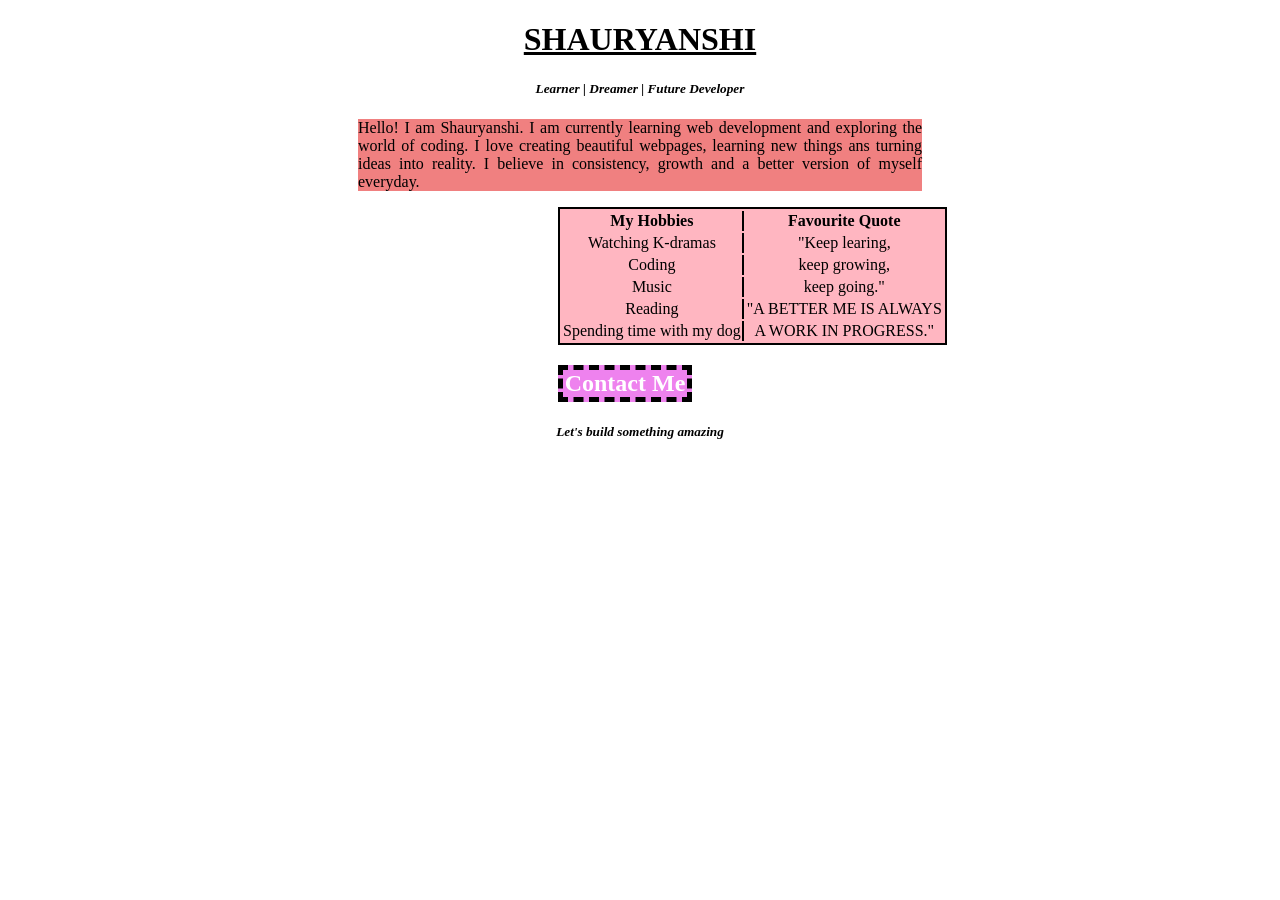
<file: card.html>
<!DOCTYPE html>
<html lang="en">
<head>
    <meta charset="UTF-8">
    <meta name="viewport" content="width=device-width, initial-scale=1.0">
    <title>Document</title>
    <style>
        h1{
            font-weight: bold;
            text-align: center;
            text-decoration: underline;
        }
        h5{
            font-style: italic;
            text-align: center;
        }
        p{
        background-color: lightcoral;
        font-family: cursive;
        text-align: justify;
        margin-left: 350px;
        margin-right: 350px;
        }

        #t1{
         background-color: lightpink;
         text-align: justify;
         text-align: center;
         margin-left: 550px;
         border:2px solid black
        }

        h2{
            background-color: violet;
            color: white;
            text-align: center;
            margin-left: 550px;
            margin-right: 580px;
            border: 5px dashed black
        }

        h5{
            font-style: italic;
            text-align: center;
        }
    </style>
</head>
<body>
    <h1>SHAURYANSHI</h1>
    <h5>Learner | Dreamer | Future Developer</h5>
   <p> Hello! I am Shauryanshi. I am currently learning web development
    and exploring the world of coding. I love creating beautiful webpages,
    learning new things ans turning ideas into reality. I believe in 
    consistency, growth and a better version of myself everyday.</p>

    <table id="t1">
        <tr>
            <th style="border-right: 2px solid black;">My Hobbies</th>
            <th>Favourite Quote</th>
        </tr>
        <tr>
            <td style="border-right: 2px solid black;">Watching K-dramas</td>
            <td>"Keep learing,</td>
        </tr>
        <tr>
            <td style="border-right: 2px solid black;">Coding</td>
            <td>keep growing,</td>
        </tr>
        <tr>
            <td style="border-right: 2px solid black;">Music</td>
            <td>keep going."</td>
        </tr>
        <tr>
            <td style="border-right: 2px solid black;">Reading</td>
            <td>"A BETTER ME IS ALWAYS </td>
        </tr>
        <tr>
            <td style="border-right: 2px solid black;">Spending time with my dog</td>
            <td>A WORK IN PROGRESS."</td>
        </tr>
        </table>
    
    <h2>Contact Me</h2>

    <h5>Let's build something amazing</h5>
</body>
</html>
</file>
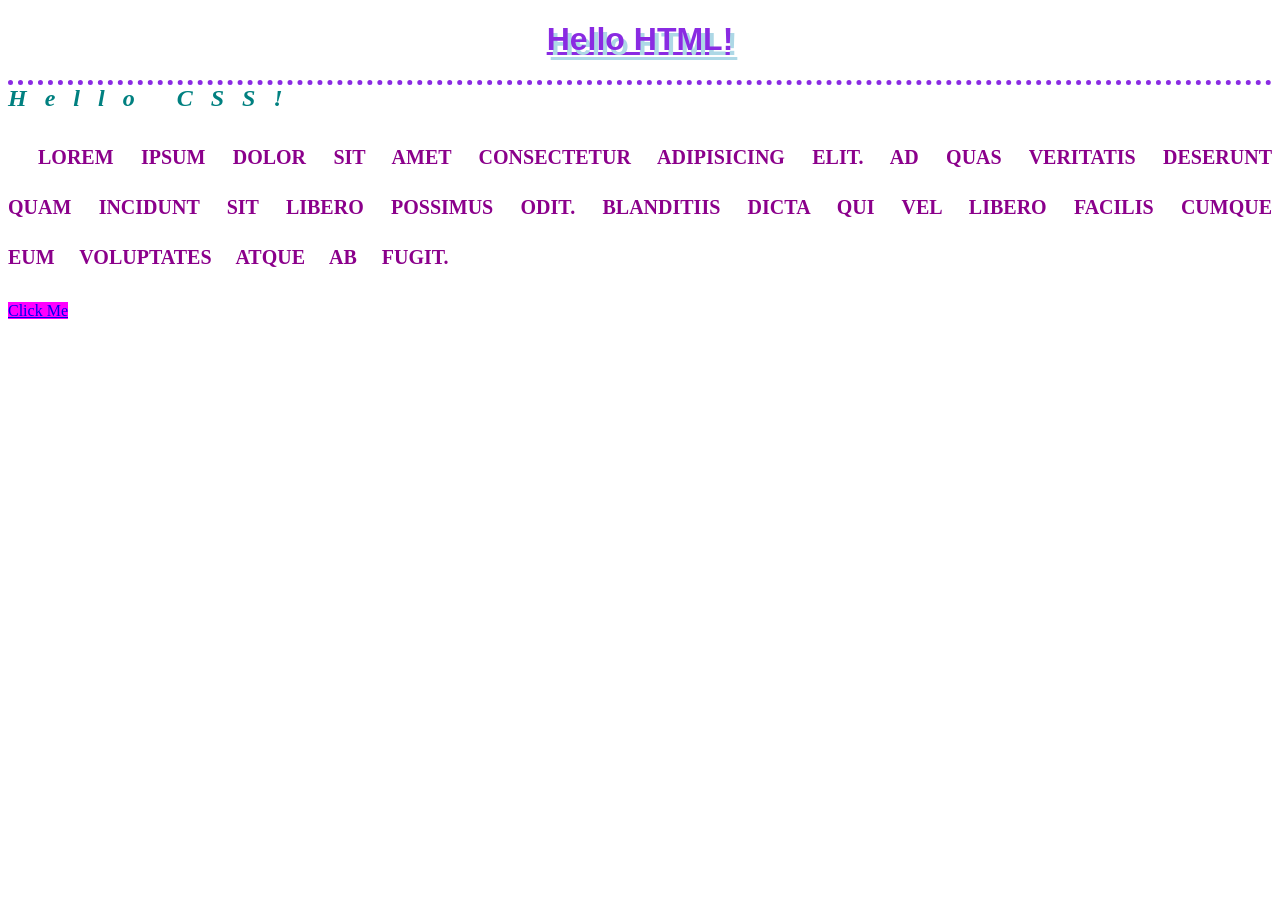
<file: font.html>
<!DOCTYPE html>
<html lang="en">
<head>
    <meta charset="UTF-8">
    <meta name="viewport" content="width=device-width, initial-scale=1.0">
    <title>Document</title>
    <style>
        h1{
            color: blueviolet;
            font-family: 'Segoe UI', Tahoma, Geneva, Verdana, sans-serif;
            text-align: center;
            text-decoration: underline;
            text-shadow: 4px 5px lightblue;
        }
        h2{
            color: teal;
            font-style: italic;
            letter-spacing: 18px;
            border-top: 5px dotted;
            border-color: blueviolet;
        }
        p{
            color: darkmagenta;
            font-weight: bold;
            text-indent: 30px;
            text-transform: uppercase;
            word-spacing: 20px;
            font-size: 20px;
            text-align: justify;
            line-height: 50px;
        }
        a{
            background-color: magenta;
        }
        a:active{
            background-color: chartreuse;
        }
        a:hover{
            background-color: red;
            border: 5px solid green;
        }
        a:visited{
            background-color: gold;
        }
    </style>
</head>
<body>
    <h1>Hello HTML!</h1>
    <h2>Hello CSS!</h2>
    <p>Lorem ipsum dolor sit amet consectetur adipisicing elit. Ad quas veritatis
         deserunt quam incidunt sit libero possimus odit. Blanditiis dicta 
         qui vel libero facilis cumque eum voluptates atque ab fugit.</p>
         <a href="ele.jpg" target="_blank">Click Me</a>
</body>
</html>
</file>
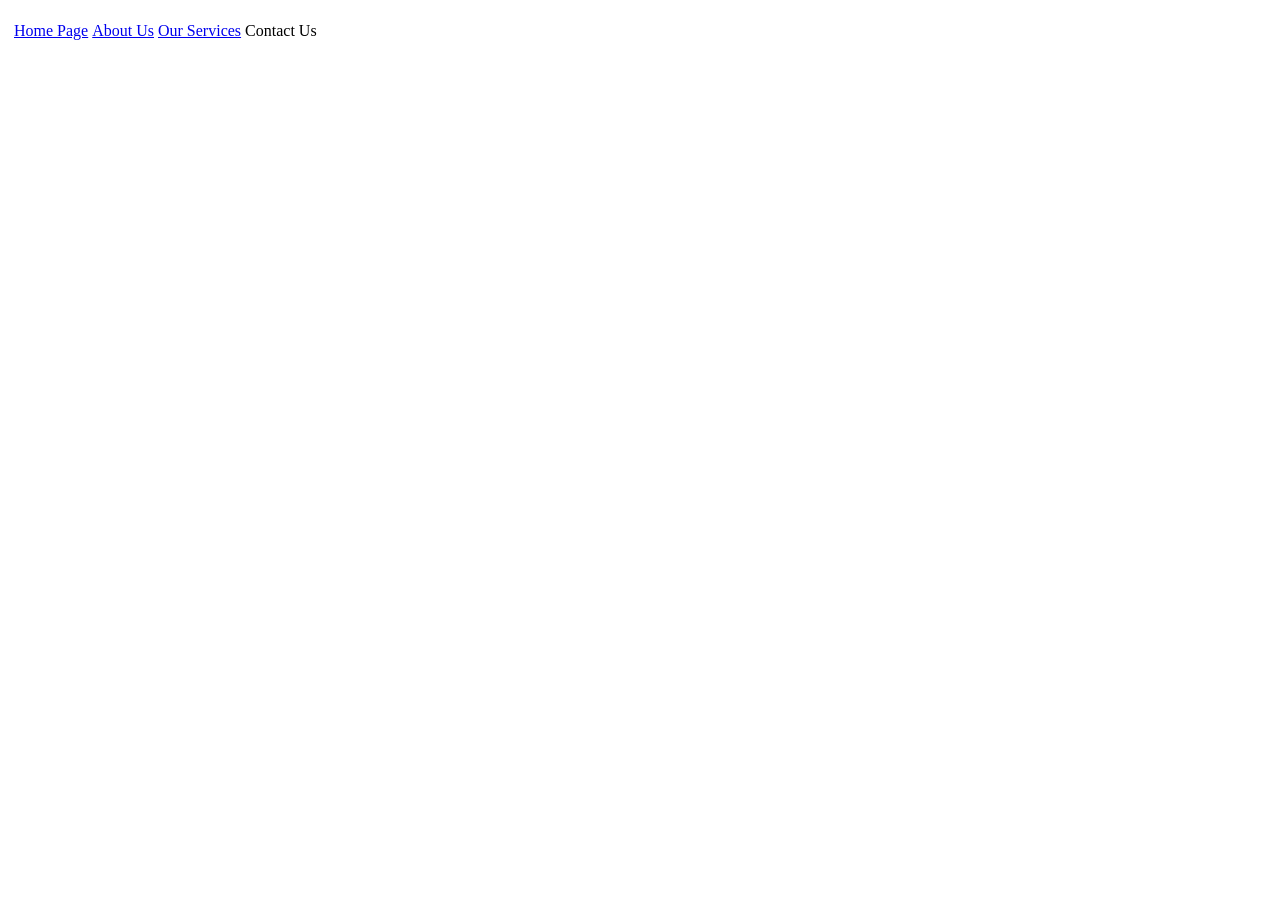
<file: navigation.html>
<!DOCTYPE html>
<html lang="en">
<head>
    <meta charset="UTF-8">
    <meta name="viewport" content="width=device-width, initial-scale=1.0">
    <title>Document</title><style>
        ul{
            list-style-type: none;
            padding: 6px;
        }
        li{
            display: inline;
        }
    </style>
</head>
<body>
    <ul>
        <li><a href="#">Home Page</a></li>
        <li><a href="#">About Us</a></li>
        <li><a href="#">Our Services</a></li>
        <li><a>Contact Us</a></li>
    </ul>
</body>
</html>
</file>
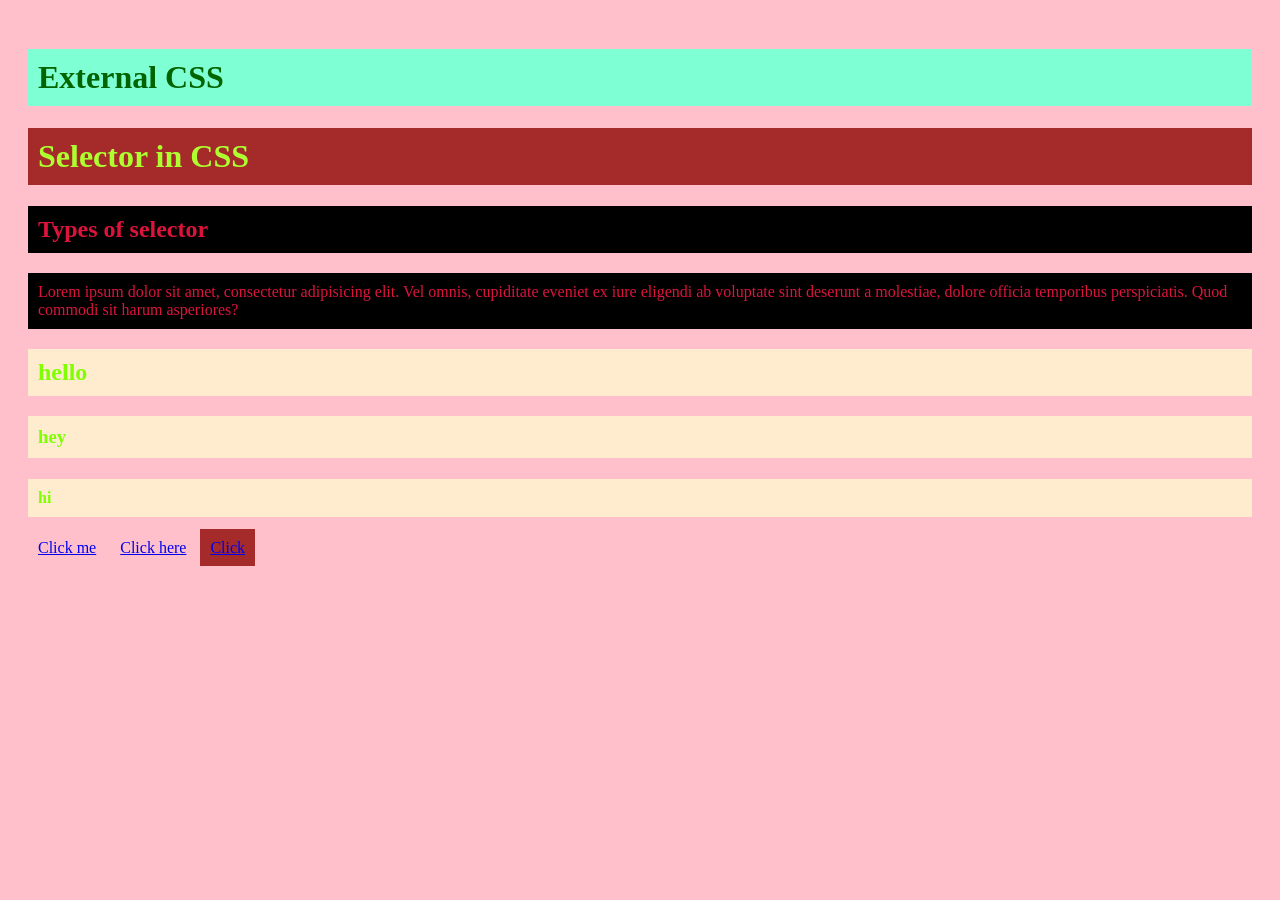
<file: style.html>
<!DOCTYPE html>
<html lang="en">
<head>
    <meta charset="UTF-8">
    <meta name="viewport" content="width=device-width, initial-scale=1.0">
    <title>Document</title>
    <style>
        h{
            color: gold;
            background-color: rgb(16, 16, 177);
        }
        #hh{
            background-color: aquamarine;
            color: darkgreen;
        }
        .pp{
            color: crimson;
            background-color: black;
        }
        *{
            background-color: pink;
            padding:10px;
        }
        h2,h3,h4{
            background-color: blanchedalmond;
            color: chartreuse;
        }
        a[target="_self"]{
            background-color: brown;
        }
    </style>
    <link rel="stylesheet" href="index.css">
</head>
<body>
    <h1 id="hh">External CSS</h1>
    <h1 id="h">Selector in CSS</h1>
    <h2 class="pp">Types of selector</h2>
    <p class="pp">Lorem ipsum dolor sit amet, consectetur adipisicing elit. Vel omnis, cupiditate 
       eveniet ex iure eligendi ab voluptate sint deserunt
       a molestiae, dolore officia temporibus perspiciatis.
       Quod commodi sit harum asperiores?</p>
       <h2>hello</h2>
       <h3>hey</h3>
       <h4>hi</h4>
       <a href="ele.jpg" target="_blank">Click me</a>
       <a href="https://instagram.com">Click here</a>
       <a href="https://google.com" target="_self">Click</a>
</body>
</html>
</file>
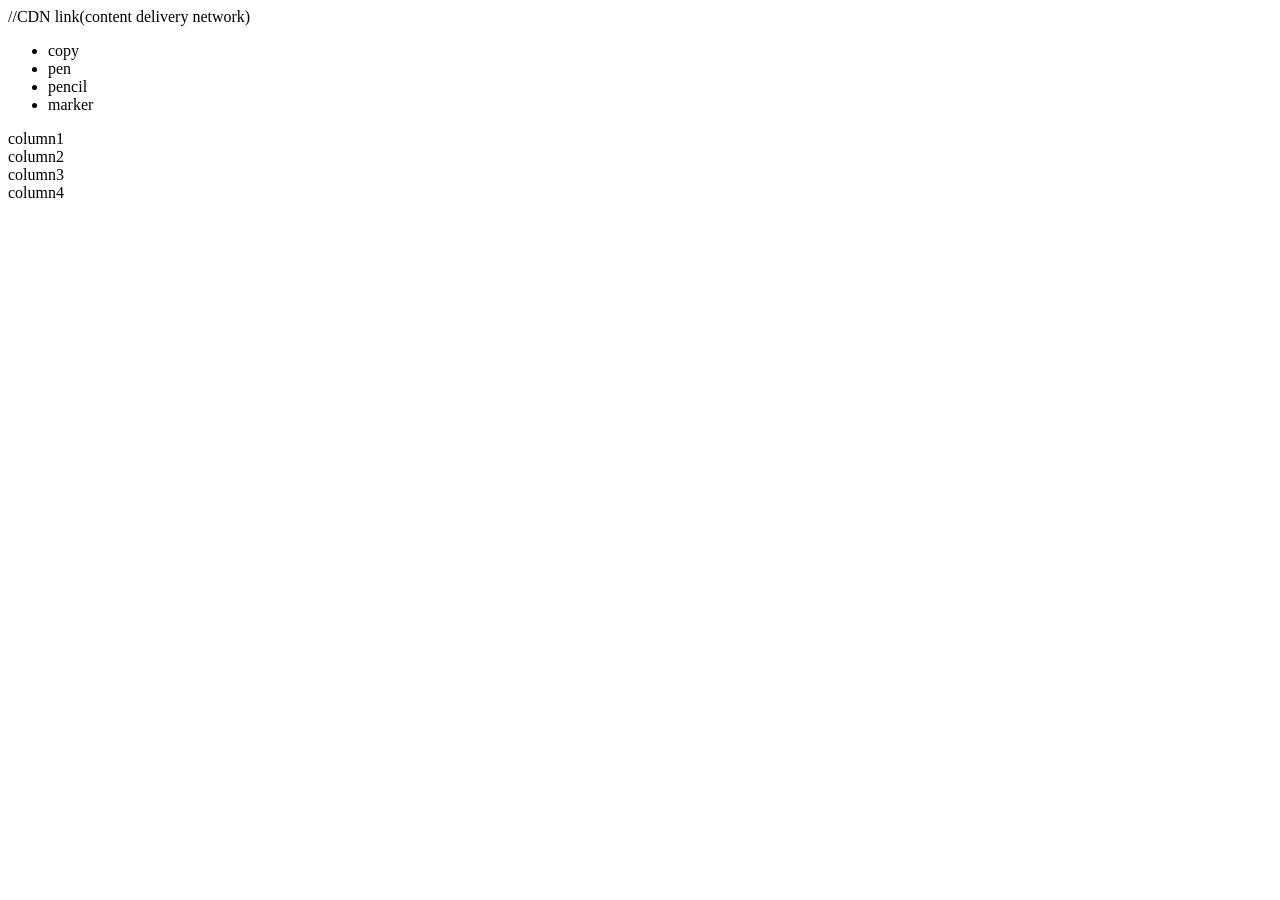
<file: w3.html>
<!DOCTYPE html>
<html lang="en">
<head>
    <meta charset="UTF-8">
    <meta name="viewport" content="width=device-width, initial-scale=1.0">
    <title>Document</title>
</head>
<link rel="stylesheet" href="https://www.w3schools.com/w3css/5/w3.css">//CDN link(content delivery network)
<body>
    <ul class="w3-ul w3-border">
        <li>copy</li>
        <li>pen</li>
        <li>pencil</li>
        <li>marker</li>
    </ul>

    <div class="w3-row w3-red">
        <div class="w3-col s3">column1</div>
        <div class="w3-col s3">column2</div>
        <div class="w3-col s3">column3</div>
        <div class="w3-col s3">column4</div>
    </div>
</body>
</html>
</file>
<file: index.css>
h1{
    background-color:brown;
    color:greenyellow
}
p{
    color:peachpuff;
}
</file>
